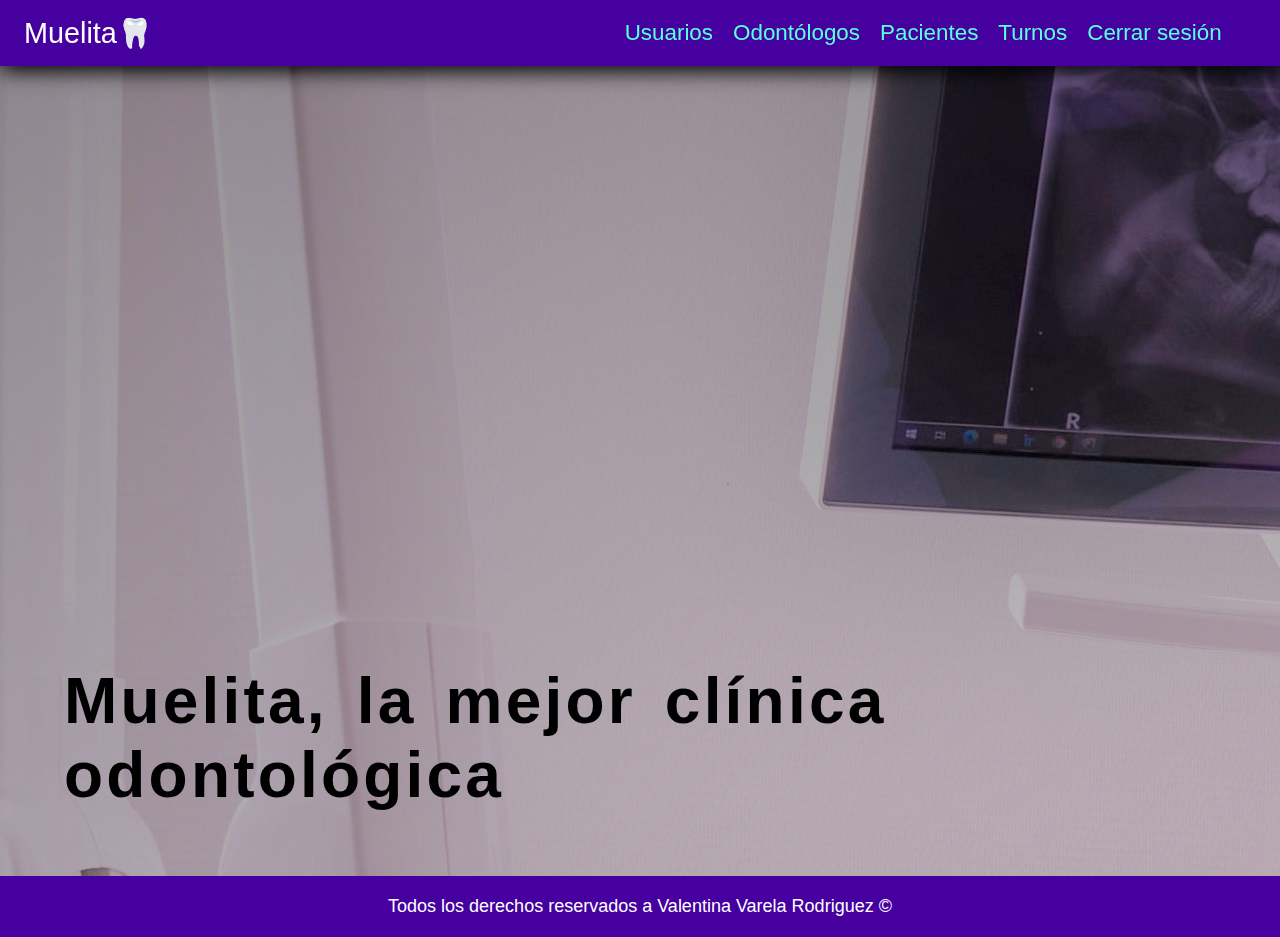
<file: src/main/resources/static/index.html>
<!DOCTYPE html>
<html lang="en">
  <head>
    <link
      rel="apple-touch-icon"
      sizes="57x57"
      href="img/favicons/apple-icon-57x57.png"
    />
    <link
      rel="apple-touch-icon"
      sizes="60x60"
      href="img/favicons/apple-icon-60x60.png"
    />
    <link
      rel="apple-touch-icon"
      sizes="72x72"
      href="img/favicons/apple-icon-72x72.png"
    />
    <link
      rel="apple-touch-icon"
      sizes="76x76"
      href="img/favicons/apple-icon-76x76.png"
    />
    <link
      rel="apple-touch-icon"
      sizes="114x114"
      href="img/favicons/apple-icon-114x114.png"
    />
    <link
      rel="apple-touch-icon"
      sizes="120x120"
      href="img/favicons/apple-icon-120x120.png"
    />
    <link
      rel="apple-touch-icon"
      sizes="144x144"
      href="img/favicons/apple-icon-144x144.png"
    />
    <link
      rel="apple-touch-icon"
      sizes="152x152"
      href="img/favicons/apple-icon-152x152.png"
    />
    <link
      rel="apple-touch-icon"
      sizes="180x180"
      href="img/favicons/apple-icon-180x180.png"
    />
    <link
      rel="icon"
      type="image/png"
      sizes="192x192"
      href="img/favicons/android-icon-192x192.png"
    />
    <link
      rel="icon"
      type="image/png"
      sizes="32x32"
      href="img/favicons/favicon-32x32.png"
    />
    <link
      rel="icon"
      type="image/png"
      sizes="96x96"
      href="img/favicons/favicon-96x96.png"
    />
    <link
      rel="icon"
      type="image/png"
      sizes="16x16"
      href="img/favicons/favicon-16x16.png"
    />
    <link rel="manifest" href="./manifest.json" />
    <meta charset="UTF-8" />
    <meta http-equiv="X-UA-Compatible" content="IE=edge" />
    <meta name="viewport" content="width=device-width, initial-scale=1.0" />
    <title>Clínica Odontológica</title>
    <link rel="stylesheet" href="./styles/table.css" />
    <link rel="stylesheet" href="./styles/styles.css" />
  </head>

  <body>
    <header>
      <h2>
        <a href="#">Muelita <span aria-label="Emoji muela">🦷</span></a>
      </h2>
      <nav role="navigation">
        <ul>
          <li>
            <a href="#" aria-haspopup="true">Usuarios</a>
            <ul class="hidden">
              <li><a href="./html/registro-usuario.html">Registrar usuario</a></li>
            </ul>
          </li>
          <li>
            <a href="#" aria-haspopup="true">Odontólogos</a>
            <ul class="hidden">
              <li><a href="./html/registro-odontologo.html">Registrar odontólogo</a></li>
              <li><a href="./html/lista-odontologos.html">Ver odontólogos</a></li>
            </ul>
          </li>
          <li>
            <a href="#" aria-haspopup="true">Pacientes</a>
            <ul class="hidden">
              <li><a href="./html/registro-paciente.html">Registrar paciente</a></li>
              <li><a href="./html/lista-pacientes.html">Ver pacientes</a></li>
            </ul>
          </li>
          <li>
            <a href="#" aria-haspopup="true">Turnos</a>
            <ul class="hidden">
              <li><a href="./html/registro-turno.html">Sacar turno</a></li>
              <li><a href="./html/lista-turnos.html">Ver turnos</a></li>
            </ul>
          </li>
          <li><a href="/logout">Cerrar sesión</a></li>
        </ul>
      </nav>
    </header>

    <main>
      <div class="imagen-clinica">
        <h1>Muelita, la mejor clínica odontológica</h1>
      </div>
    </main>

    <footer>
      <p>Todos los derechos reservados a Valentina Varela Rodriguez ©</p>
    </footer>
  </body>
</html>
</file>
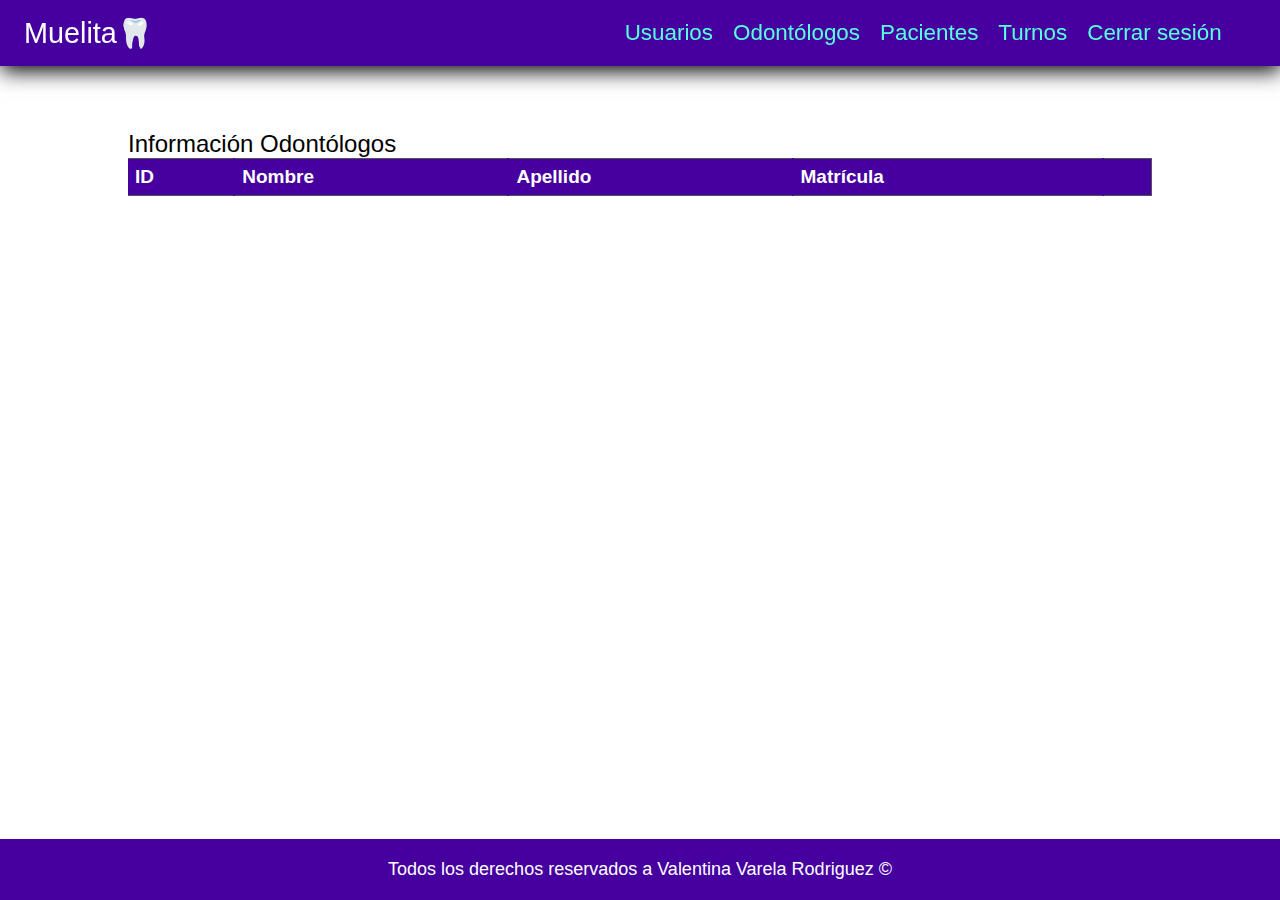
<file: src/main/resources/static/html/lista-odontologos.html>
<!DOCTYPE html>
<html lang="en">
<head>
    <link
            rel="apple-touch-icon"
            sizes="57x57"
            href="../img/favicons/apple-icon-57x57.png"
    />
    <link
            rel="apple-touch-icon"
            sizes="60x60"
            href="../img/favicons/apple-icon-60x60.png"
    />
    <link
            rel="apple-touch-icon"
            sizes="72x72"
            href="../img/favicons/apple-icon-72x72.png"
    />
    <link
            rel="apple-touch-icon"
            sizes="76x76"
            href="../img/favicons/apple-icon-76x76.png"
    />
    <link
            rel="apple-touch-icon"
            sizes="114x114"
            href="../img/favicons/apple-icon-114x114.png"
    />
    <link
            rel="apple-touch-icon"
            sizes="120x120"
            href="../img/favicons/apple-icon-120x120.png"
    />
    <link
            rel="apple-touch-icon"
            sizes="144x144"
            href="../img/favicons/apple-icon-144x144.png"
    />
    <link
            rel="apple-touch-icon"
            sizes="152x152"
            href="../img/favicons/apple-icon-152x152.png"
    />
    <link
            rel="apple-touch-icon"
            sizes="180x180"
            href="../img/favicons/apple-icon-180x180.png"
    />
    <link
            rel="icon"
            type="image/png"
            sizes="192x192"
            href="../img/favicons/android-icon-192x192.png"
    />
    <link
            rel="icon"
            type="image/png"
            sizes="32x32"
            href="../img/favicons/favicon-32x32.png"
    />
    <link
            rel="icon"
            type="image/png"
            sizes="96x96"
            href="../img/favicons/favicon-96x96.png"
    />
    <link
            rel="icon"
            type="image/png"
            sizes="16x16"
            href="../img/favicons/favicon-16x16.png"
    />
    <link rel="manifest" href="../manifest.json" />
    <meta charset="UTF-8" />
    <meta http-equiv="X-UA-Compatible" content="IE=edge" />
    <meta name="viewport" content="width=device-width, initial-scale=1.0" />
    <title>Clínica Odontológica</title>
    <link rel="stylesheet" href="../styles/table.css" />
    <link rel="stylesheet" href="../styles/styles.css" />
    <script src="../scripts/putYDeleteOdontologo.js"></script>
    <script src="../scripts/getOdontologos.js"></script>
</head>
<body>
    <header>
        <h2>
            <a href="../index.html">Muelita <span aria-label="Emoji muela">🦷</span></a>
        </h2>
        <nav role="navigation">
            <ul>
                <li>
                    <a href="#" aria-haspopup="true">Usuarios</a>
                    <ul class="hidden">
                        <li><a href="./registro-usuario.html">Registrar usuario</a></li>
                    </ul>
                </li>
                <li>
                    <a href="#" aria-haspopup="true">Odontólogos</a>
                    <ul class="hidden">
                        <li><a href="./registro-odontologo.html">Registrar odontólogo</a></li>
                        <li><a href="#">Ver odontólogos</a></li>
                    </ul>
                </li>
                <li>
                    <a href="#" aria-haspopup="true">Pacientes</a>
                    <ul class="hidden">
                        <li><a href="./registro-paciente.html">Registrar paciente</a></li>
                        <li><a href="./lista-pacientes.html">Ver pacientes</a></li>
                    </ul>
                </li>
                <li>
                    <a href="#" aria-haspopup="true">Turnos</a>
                    <ul class="hidden">
                        <li><a href="./registro-turno.html">Sacar turno</a></li>
                        <li><a href="./lista-turnos.html">Ver turnos</a></li>
                    </ul>
                </li>
                <li><a href="/logout">Cerrar sesión</a></li>
            </ul>
        </nav>
    </header>

    <main>
        <section class="informacion" id="informacionOdontologos">
            <h2 class="informacionTitulo">Información Odontólogos</h2>
            <table class="listado" id="tablaOdontologos">
                <thead>
                <tr>
                    <th>ID</th>
                    <th>Nombre</th>
                    <th>Apellido</th>
                    <th>Matrícula</th>
                    <th colspan="2"></th>
                </tr>
                </thead>
                <tbody></tbody>
            </table>
        </section>
        <section id="actualizarOdontologo" class="display-none">
        <div class="form-container">
            <div class="form">
                <h2>Actualizar odontólogo</h2>
                <form action="" method="POST" name="odontologo" id="formularioOdontologo">
                    <input type="text"
                           name="nombre"
                           id="nombreOdontologo"
                           placeholder="Nombre"
                           required>

                    <input type="text"
                           name="apellido"
                           id="apellidoOdontologo"
                           placeholder="Apellido"
                           required=>

                    <input type="number"
                           name="dniOdontologo"
                           id="dniOdontologo"
                           placeholder="DNI"
                           required=>

                    <input type="number"
                           name="matricula"
                           id="matricula"
                           placeholder="Matricula"
                           required=>

                    <div class="conteiner-btn">
                        <input type="reset"
                               class="input-btn reset-btn form-btn left-btn"
                               value="Resetear"
                               id="resetearOdontologoBtn">

                        <input type="submit"
                               class="input-btn form-btn right-btn"
                               value="Actualizar"
                               id="actualizarOdontologoBtn">
                    </div>
                </form>
            </div>
        </div>
    </section>
    </main>

    <footer>
        <p>Todos los derechos reservados a Valentina Varela Rodriguez ©</p>
    </footer>
</body>
</html>
</file>
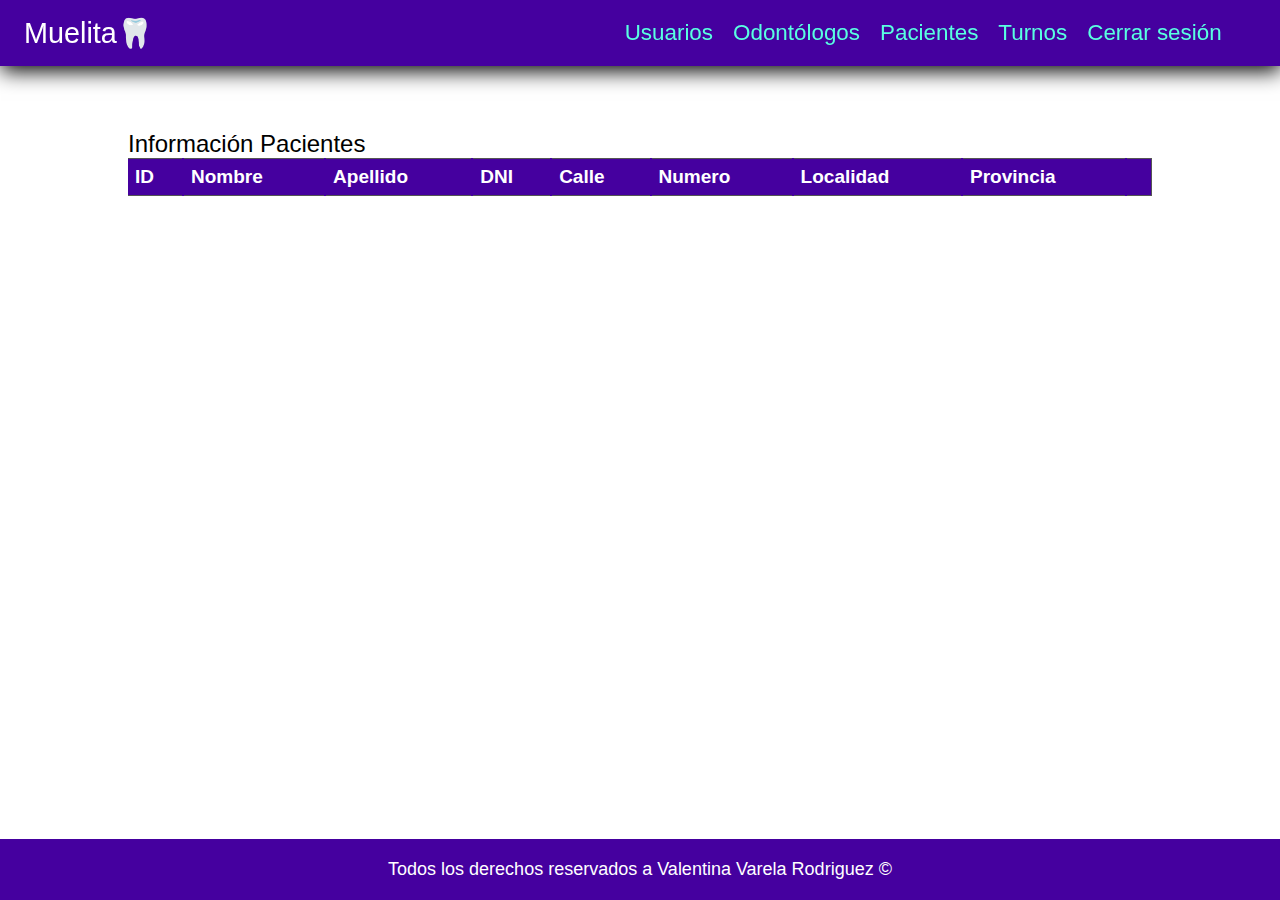
<file: src/main/resources/static/html/lista-pacientes.html>
<!DOCTYPE html>
<html lang="en">
<head>
    <link
            rel="apple-touch-icon"
            sizes="57x57"
            href="../img/favicons/apple-icon-57x57.png"
    />
    <link
            rel="apple-touch-icon"
            sizes="60x60"
            href="../img/favicons/apple-icon-60x60.png"
    />
    <link
            rel="apple-touch-icon"
            sizes="72x72"
            href="../img/favicons/apple-icon-72x72.png"
    />
    <link
            rel="apple-touch-icon"
            sizes="76x76"
            href="../img/favicons/apple-icon-76x76.png"
    />
    <link
            rel="apple-touch-icon"
            sizes="114x114"
            href="../img/favicons/apple-icon-114x114.png"
    />
    <link
            rel="apple-touch-icon"
            sizes="120x120"
            href="../img/favicons/apple-icon-120x120.png"
    />
    <link
            rel="apple-touch-icon"
            sizes="144x144"
            href="../img/favicons/apple-icon-144x144.png"
    />
    <link
            rel="apple-touch-icon"
            sizes="152x152"
            href="../img/favicons/apple-icon-152x152.png"
    />
    <link
            rel="apple-touch-icon"
            sizes="180x180"
            href="../img/favicons/apple-icon-180x180.png"
    />
    <link
            rel="icon"
            type="image/png"
            sizes="192x192"
            href="../img/favicons/android-icon-192x192.png"
    />
    <link
            rel="icon"
            type="image/png"
            sizes="32x32"
            href="../img/favicons/favicon-32x32.png"
    />
    <link
            rel="icon"
            type="image/png"
            sizes="96x96"
            href="../img/favicons/favicon-96x96.png"
    />
    <link
            rel="icon"
            type="image/png"
            sizes="16x16"
            href="../img/favicons/favicon-16x16.png"
    />
    <link rel="manifest" href="../manifest.json" />
    <meta charset="UTF-8" />
    <meta http-equiv="X-UA-Compatible" content="IE=edge" />
    <meta name="viewport" content="width=device-width, initial-scale=1.0" />
    <title>Clínica Odontológica</title>
    <link rel="stylesheet" href="../styles/table.css" />
    <link rel="stylesheet" href="../styles/styles.css" />
    <script src="../scripts/putYDeletePaciente.js"></script>
    <script src="../scripts/getPacientes.js"></script>
</head>
<body>

    <header>
        <h2>
            <a href="../index.html">Muelita <span aria-label="Emoji muela">🦷</span></a>
        </h2>
        <nav role="navigation">
            <ul>
                <li>
                    <a href="#" aria-haspopup="true">Usuarios</a>
                    <ul class="hidden">
                        <li><a href="./registro-usuario.html">Registrar usuario</a></li>
                    </ul>
                </li>
                <li>
                    <a href="#" aria-haspopup="true">Odontólogos</a>
                    <ul class="hidden">
                        <li><a href="./registro-odontologo.html">Registrar odontólogo</a></li>
                        <li><a href="./lista-odontologos.html">Ver odontólogos</a></li>
                    </ul>
                </li>
                <li>
                    <a href="#" aria-haspopup="true">Pacientes</a>
                    <ul class="hidden">
                        <li><a href="./registro-paciente.html">Registrar paciente</a></li>
                        <li><a href="#">Ver pacientes</a></li>
                    </ul>
                </li>
                <li>
                    <a href="#" aria-haspopup="true">Turnos</a>
                    <ul class="hidden">
                        <li><a href="./registro-turno.html">Sacar turno</a></li>
                        <li><a href="./lista-turnos.html">Ver turnos</a></li>
                    </ul>
                </li>
                <li><a href="/logout">Cerrar sesión</a></li>
            </ul>
        </nav>
    </header>

    <main>
        <section class="informacion" id="informacionPacientes">
            <h2 class="informacionTitulo">Información Pacientes</h2>
            <table class="listado" id="tablaPacientes">
                <thead>
                <tr>
                    <th>ID</th>
                    <th>Nombre</th>
                    <th>Apellido</th>
                    <th>DNI</th>
                    <th>Calle</th>
                    <th>Numero</th>
                    <th>Localidad</th>
                    <th>Provincia</th>
                    <th colspan="2"></th>
                </tr>
                </thead>
                <tbody>
                </tbody>
            </table>
        </section>
        <section id="actualizarPaciente" class="display-none">
            <div class="form-container">
                <div class="form">
                    <h2>Actualizar paciente</h2>
                    <form action="" method="POST" name="paciente">
                        <fieldset name="datos">
                            <legend>Datos personales</legend>
                            <input type="text"
                                   id="nombrePaciente"
                                   name="nombre"
                                   placeholder="Nombre"
                                   required>

                            <input type="text"
                                   id="apellidoPaciente"
                                   name="apellido"
                                   placeholder="Apellido"
                                   required>

                            <input type="number"
                                   id="dniPaciente"
                                   name="dni"
                                   placeholder="DNI"
                                   required>
                        </fieldset>

                        <fieldset name="direccion">
                            <legend>Dirección</legend>
                            <input type="text"
                                   id="calle"
                                   name="calle"
                                   placeholder="Calle"
                                   required>

                            <input type="number"
                                   id="numero"
                                   name="numero"
                                   placeholder="Numero"
                                   required>

                            <input type="text"
                                   id="localidad"
                                   name="localidad"
                                   placeholder="Localidad"
                                   required>

                            <input type="text"
                                   id="provincia"
                                   name="provincia"
                                   placeholder="Provincia"
                                   required>
                        </fieldset>


                        <div class="conteiner-btn">
                            <input type="reset"
                                   class="input-btn reset-btn form-btn left-btn"
                                   value="Resetear"
                                   id="resetearPacienteBtn">

                            <input type="submit"
                                   class="input-btn form-btn right-btn"
                                   value="Actualizar"
                                   id="actualizarPacienteBtn">
                        </div>
                    </form>
                </div>
            </div>
        </section>
    </main>

    <footer>
        <p>Todos los derechos reservados a Valentina Varela Rodriguez ©</p>
    </footer>
</body>
</html>
</file>
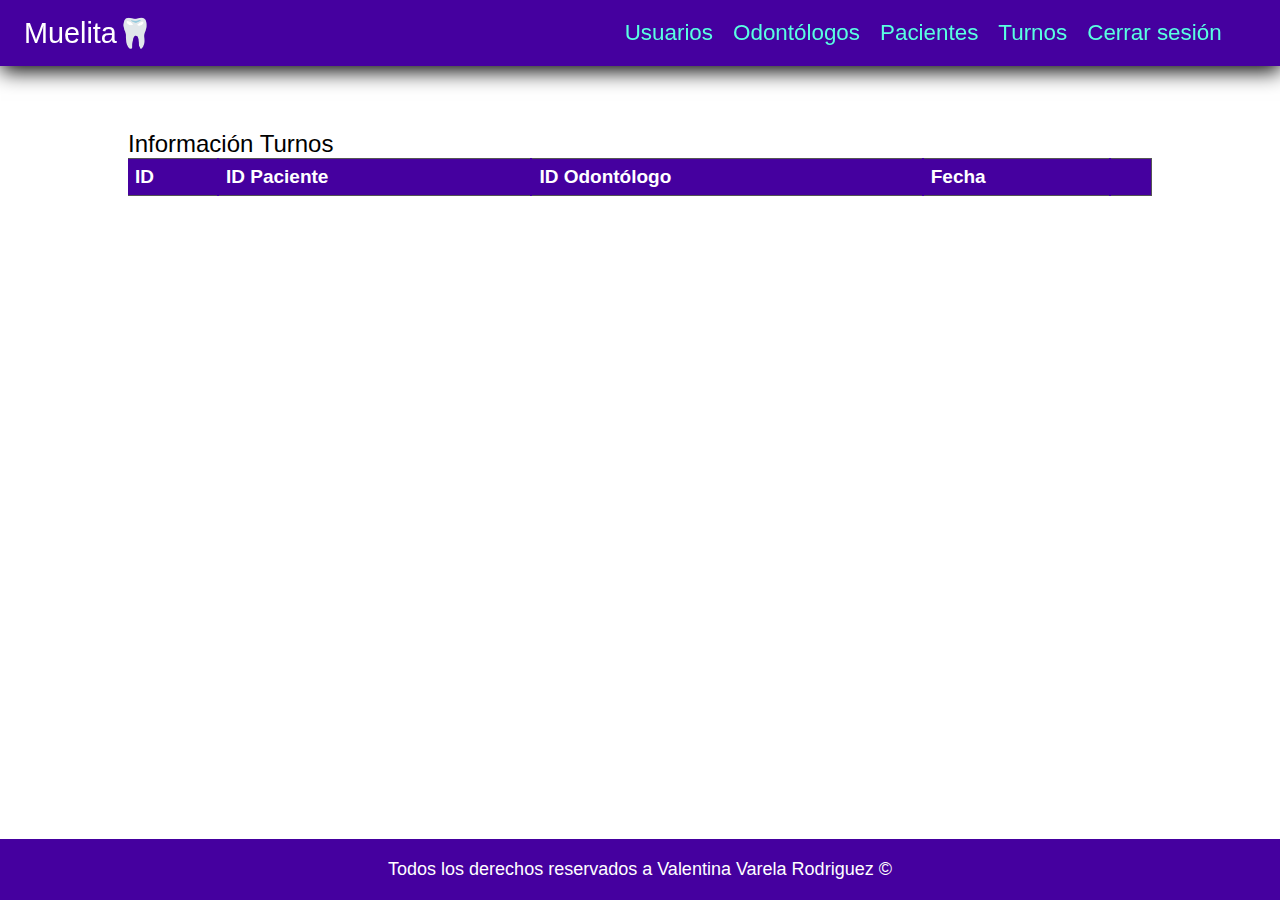
<file: src/main/resources/static/html/lista-turnos.html>
<!DOCTYPE html>
<html lang="en">
<head>
    <link
            rel="apple-touch-icon"
            sizes="57x57"
            href="../img/favicons/apple-icon-57x57.png"
    />
    <link
            rel="apple-touch-icon"
            sizes="60x60"
            href="../img/favicons/apple-icon-60x60.png"
    />
    <link
            rel="apple-touch-icon"
            sizes="72x72"
            href="../img/favicons/apple-icon-72x72.png"
    />
    <link
            rel="apple-touch-icon"
            sizes="76x76"
            href="../img/favicons/apple-icon-76x76.png"
    />
    <link
            rel="apple-touch-icon"
            sizes="114x114"
            href="../img/favicons/apple-icon-114x114.png"
    />
    <link
            rel="apple-touch-icon"
            sizes="120x120"
            href="../img/favicons/apple-icon-120x120.png"
    />
    <link
            rel="apple-touch-icon"
            sizes="144x144"
            href="../img/favicons/apple-icon-144x144.png"
    />
    <link
            rel="apple-touch-icon"
            sizes="152x152"
            href="../img/favicons/apple-icon-152x152.png"
    />
    <link
            rel="apple-touch-icon"
            sizes="180x180"
            href="../img/favicons/apple-icon-180x180.png"
    />
    <link
            rel="icon"
            type="image/png"
            sizes="192x192"
            href="../img/favicons/android-icon-192x192.png"
    />
    <link
            rel="icon"
            type="image/png"
            sizes="32x32"
            href="../img/favicons/favicon-32x32.png"
    />
    <link
            rel="icon"
            type="image/png"
            sizes="96x96"
            href="../img/favicons/favicon-96x96.png"
    />
    <link
            rel="icon"
            type="image/png"
            sizes="16x16"
            href="../img/favicons/favicon-16x16.png"
    />
    <link rel="manifest" href="../manifest.json" />
    <meta charset="UTF-8" />
    <meta http-equiv="X-UA-Compatible" content="IE=edge" />
    <meta name="viewport" content="width=device-width, initial-scale=1.0" />
    <title>Clínica Odontológica</title>
    <link rel="stylesheet" href="../styles/table.css" />
    <link rel="stylesheet" href="../styles/styles.css" />
    <script src="../scripts/putYDeleteTurno.js"></script>
    <script src="../scripts/getTurnos.js"></script>
</head>
<body>

    <header>
        <h2>
            <a href="../index.html">Muelita <span aria-label="Emoji muela">🦷</span></a>
        </h2>
        <nav role="navigation">
            <ul>
                <li>
                    <a href="#" aria-haspopup="true">Usuarios</a>
                    <ul class="hidden">
                        <li><a href="./registro-usuario.html">Registrar usuario</a></li>
                    </ul>
                </li>
                <li>
                    <a href="#" aria-haspopup="true">Odontólogos</a>
                    <ul class="hidden">
                        <li><a href="./registro-odontologo.html">Registrar odontólogo</a></li>
                        <li><a href="./lista-odontologos.html">Ver odontólogos</a></li>
                    </ul>
                </li>
                <li>
                    <a href="#" aria-haspopup="true">Pacientes</a>
                    <ul class="hidden">
                        <li><a href="./registro-paciente.html">Registrar paciente</a></li>
                        <li><a href="./lista-pacientes.html">Ver pacientes</a></li>
                    </ul>
                </li>
                <li>
                    <a href="#" aria-haspopup="true">Turnos</a>
                    <ul class="hidden">
                        <li><a href="./registro-turno.html">Sacar turno</a></li>
                        <li><a href="#">Ver turnos</a></li>
                    </ul>
                </li>
                <li><a href="/logout">Cerrar sesión</a></li>
            </ul>
        </nav>
    </header>

    <main>
        <section class="informacion" id="informacionTurnos">
            <h2 class="informacionTitulo">Información Turnos</h2>
            <table class="listado" id="tablaTurnos">
                <thead>
                <tr>
                    <th>ID</th>
                    <th>ID Paciente</th>
                    <th>ID Odontólogo</th>
                    <th>Fecha</th>
                    <th colspan="2"></th>
                </tr>
                </thead>
                <tbody></tbody>
            </table>
        </section>
        <section id="actualizarTurno" class="display-none">
            <div class="form-container">
                <div class="form">
                    <h2>Registrar turno</h2>
                    <form action="" method="POST" name="odontologo">
                        <input type="number"
                               id="idPaciente"
                               name="idPaciente"
                               placeholder="ID del paciente"
                               required>

                        <input type="number"
                               id="idOdontologo"
                               name="idOdontologo"
                               placeholder="ID del odontologo"
                               required=>

                        <input type="date"
                               id="fecha"
                               name="fecha"
                               required>

                        <input type="time"
                               id="hora"
                               name="hora"
                               required>

                        <div class="conteiner-btn">
                            <input type="reset"
                                   class="input-btn reset-btn form-btn left-btn"
                                   value="Resetear"
                                   id="resetearTurnoBtn">

                            <input type="submit"
                                   class="input-btn form-btn right-btn"
                                   value="Actualizar"
                                   id="actualizarTurnoBtn">
                        </div>
                    </form>
                </div>
            </div>
        </section>
    </main>

    <footer>
        <p>Todos los derechos reservados a Valentina Varela Rodriguez ©</p>
    </footer>
</body>
</html>
</file>
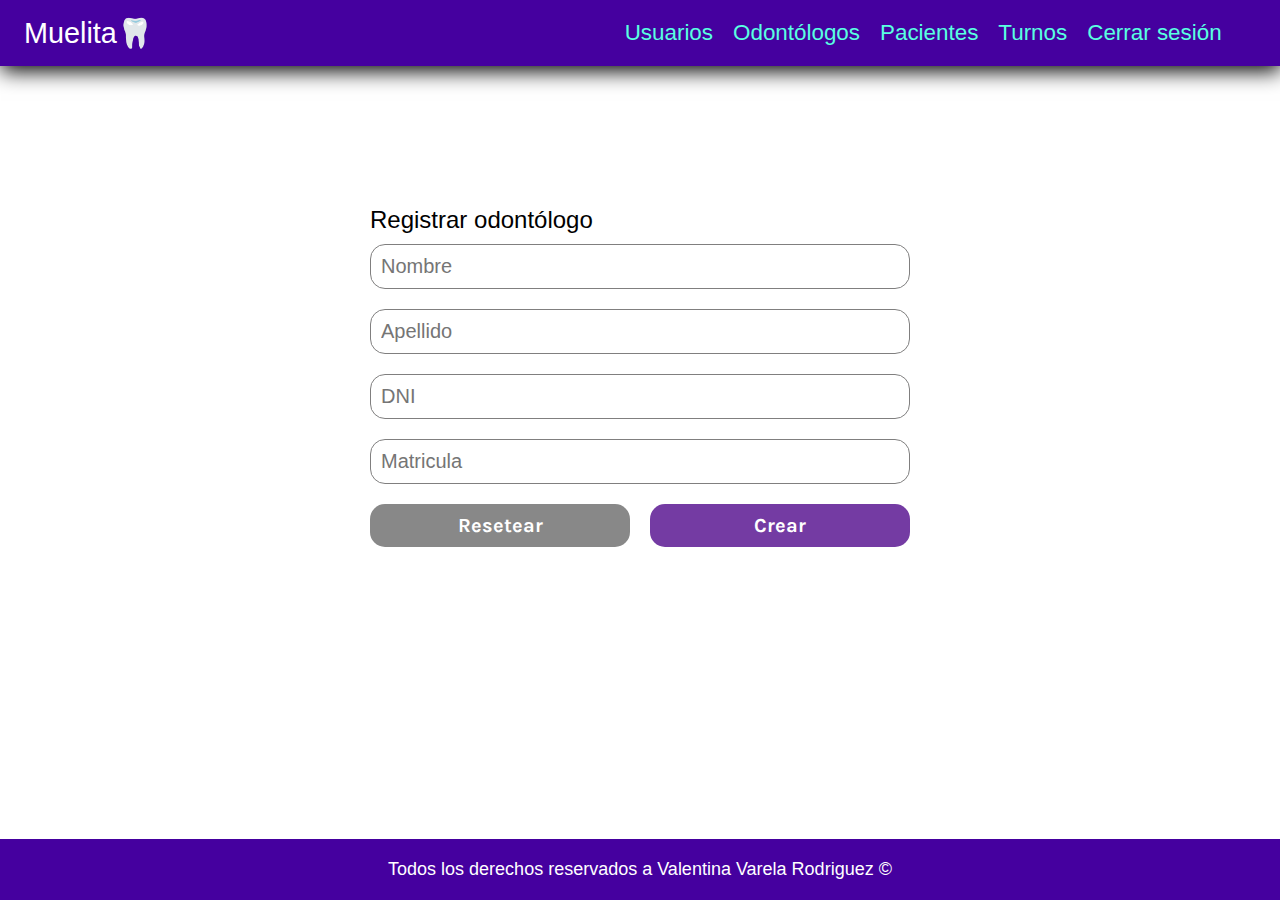
<file: src/main/resources/static/html/registro-odontologo.html>
<!DOCTYPE html>
<html lang="en">
<head>
    <link rel="apple-touch-icon" sizes="57x57" href="../img/favicons/apple-icon-57x57.png">
    <link rel="apple-touch-icon" sizes="60x60" href="../img/favicons/apple-icon-60x60.png">
    <link rel="apple-touch-icon" sizes="72x72" href="../img/favicons/apple-icon-72x72.png">
    <link rel="apple-touch-icon" sizes="76x76" href="../img/favicons/apple-icon-76x76.png">
    <link rel="apple-touch-icon" sizes="114x114" href="../img/favicons/apple-icon-114x114.png">
    <link rel="apple-touch-icon" sizes="120x120" href="../img/favicons/apple-icon-120x120.png">
    <link rel="apple-touch-icon" sizes="144x144" href="../img/favicons/apple-icon-144x144.png">
    <link rel="apple-touch-icon" sizes="152x152" href="../img/favicons/apple-icon-152x152.png">
    <link rel="apple-touch-icon" sizes="180x180" href="../img/favicons/apple-icon-180x180.png">
    <link rel="icon" type="image/png" sizes="192x192" href="../img/favicons/android-icon-192x192.png">
    <link rel="icon" type="image/png" sizes="32x32" href="../img/favicons/favicon-32x32.png">
    <link rel="icon" type="image/png" sizes="96x96" href="../img/favicons/favicon-96x96.png">
    <link rel="icon" type="image/png" sizes="16x16" href="../img/favicons/favicon-16x16.png">
    <meta charset="UTF-8">
    <meta http-equiv="X-UA-Compatible" content="IE=edge">
    <meta name="viewport" content="width=device-width, initial-scale=1.0">
    <title>Clínica Odontológica</title>
    <link rel="stylesheet" href="../styles/styles.css">
    <script src="../scripts/postOdontologo.js"></script>
</head>
<body>
    <header>
    <h2>
        <a href="../index.html">Muelita <span aria-label="Emoji muela">🦷</span></a>
    </h2>
    <nav role="navigation">
        <ul>
            <li>
                <a href="#" aria-haspopup="true">Usuarios</a>
                <ul class="hidden">
                    <li><a href="./registro-usuario.html">Registrar usuario</a></li>
                </ul>
            </li>
            <li>
                <a href="#" aria-haspopup="true">Odontólogos</a>
                <ul class="hidden">
                    <li><a href="#">Registrar odontólogo</a></li>
                    <li><a href="./lista-odontologos.html">Ver odontólogos</a></li>
                </ul>
            </li>
            <li>
                <a href="#" aria-haspopup="true">Pacientes</a>
                <ul class="hidden">
                    <li><a href="./registro-paciente.html">Registrar paciente</a></li>
                    <li><a href="./lista-pacientes.html">Ver pacientes</a></li>
                </ul>
            </li>
            <li>
                <a href="#" aria-haspopup="true">Turnos</a>
                <ul class="hidden">
                    <li><a href="./registro-turno.html">Sacar turno</a></li>
                    <li><a href="./lista-turnos.html">Ver turnos</a></li>
                </ul>
            </li>
            <li><a href="/logout">Cerrar sesión</a></li>
        </ul>
    </nav>
</header>
    <main>
        <section>
            <div class="form-container">
                <div class="form">
                    <h2>Registrar odontólogo</h2>
                    <form action="" method="POST" name="formularioOdontologo" id="formularioOdontologo">
                        <input type="text" 
                            name="nombre"
                            id="nombre"
                            placeholder="Nombre"
                            required>

                        <input type="text" 
                            name="apellido"
                            id="apellido"
                            placeholder="Apellido"
                            required>

                        <input type="number"
                               name="dni"
                               id="dni"
                               placeholder="DNI"
                               required>

                        <input type="number"
                            name="matricula"
                            id="matricula"
                            placeholder="Matricula"
                            required>

                        <div class="conteiner-btn">
                            <input type="reset" 
                                class="input-btn reset-btn form-btn left-btn"
                                value="Resetear">

                            <input type="submit" 
                                class="input-btn form-btn right-btn"
                                value="Crear">
                        </div>
                    </form>
                </div>
            </div>
        </section>
    </main>

    <footer>
      <p>Todos los derechos reservados a Valentina Varela Rodriguez ©</p>
    </footer>
</body>
</html>
</file>
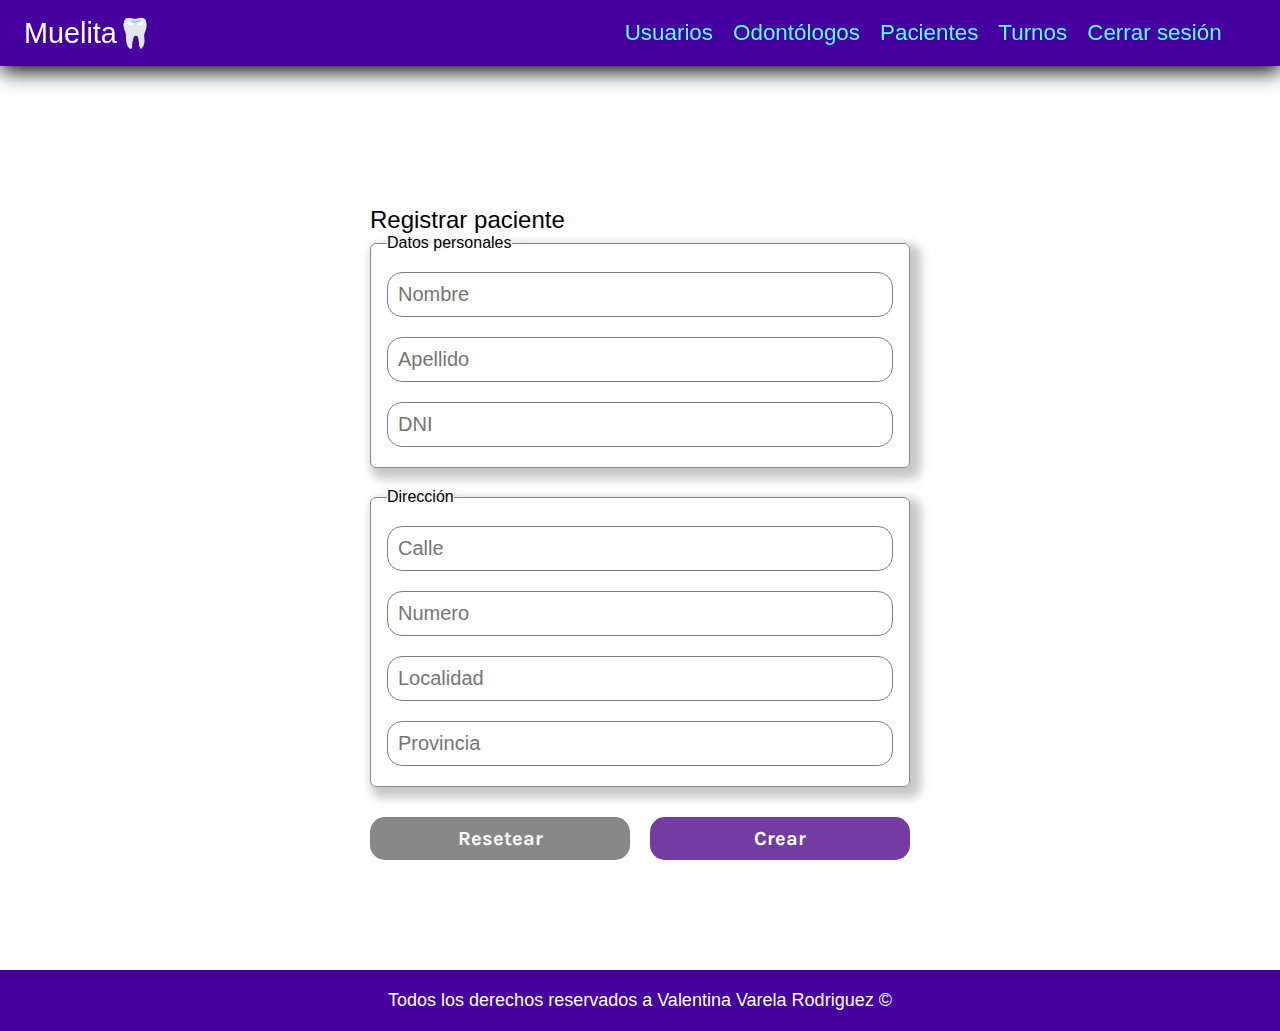
<file: src/main/resources/static/html/registro-paciente.html>
<!DOCTYPE html>
<html lang="en">
<head>
    <link rel="apple-touch-icon" sizes="57x57" href="../img/favicons/apple-icon-57x57.png">
    <link rel="apple-touch-icon" sizes="60x60" href="../img/favicons/apple-icon-60x60.png">
    <link rel="apple-touch-icon" sizes="72x72" href="../img/favicons/apple-icon-72x72.png">
    <link rel="apple-touch-icon" sizes="76x76" href="../img/favicons/apple-icon-76x76.png">
    <link rel="apple-touch-icon" sizes="114x114" href="../img/favicons/apple-icon-114x114.png">
    <link rel="apple-touch-icon" sizes="120x120" href="../img/favicons/apple-icon-120x120.png">
    <link rel="apple-touch-icon" sizes="144x144" href="../img/favicons/apple-icon-144x144.png">
    <link rel="apple-touch-icon" sizes="152x152" href="../img/favicons/apple-icon-152x152.png">
    <link rel="apple-touch-icon" sizes="180x180" href="../img/favicons/apple-icon-180x180.png">
    <link rel="icon" type="image/png" sizes="192x192" href="../img/favicons/android-icon-192x192.png">
    <link rel="icon" type="image/png" sizes="32x32" href="../img/favicons/favicon-32x32.png">
    <link rel="icon" type="image/png" sizes="96x96" href="../img/favicons/favicon-96x96.png">
    <link rel="icon" type="image/png" sizes="16x16" href="../img/favicons/favicon-16x16.png">
    <meta charset="UTF-8">
    <meta http-equiv="X-UA-Compatible" content="IE=edge">
    <meta name="viewport" content="width=device-width, initial-scale=1.0">
    <title>Clínica Odontológica</title>
    <link rel="stylesheet" href="../styles/styles.css">
    <script src="../scripts/postPaciente.js"></script>
</head>
<body>
    <header>
    <h2>
        <a href="../index.html">Muelita <span aria-label="Emoji muela">🦷</span></a>
    </h2>
    <nav role="navigation">
        <ul>
            <li>
                <a href="#" aria-haspopup="true">Usuarios</a>
                <ul class="hidden">
                    <li><a href="./registro-usuario.html">Registrar usuario</a></li>
                </ul>
            </li>
            <li>
                <a href="#" aria-haspopup="true">Odontólogos</a>
                <ul class="hidden">
                    <li><a href="./registro-odontologo.html">Registrar odontólogo</a></li>
                    <li><a href="./lista-odontologos.html">Ver odontólogos</a></li>
                </ul>
            </li>
            <li>
                <a href="#" aria-haspopup="true">Pacientes</a>
                <ul class="hidden">
                    <li><a href="#">Registrar paciente</a></li>
                    <li><a href="./lista-pacientes.html">Ver pacientes</a></li>
                </ul>
            </li>
            <li>
                <a href="#" aria-haspopup="true">Turnos</a>
                <ul class="hidden">
                    <li><a href="./registro-turno.html">Sacar turno</a></li>
                    <li><a href="./lista-turnos.html">Ver turnos</a></li>
                </ul>
            </li>
            <li><a href="/logout">Cerrar sesión</a></li>
        </ul>
    </nav>
</header>
    <main>
        <section>
            <div class="form-container">
                <div class="form">
                    <h2>Registrar paciente</h2>
                    <form action="" method="POST" name="formularioPaciente"  id="formularioPaciente">
                        <fieldset name="datos">
                            <legend>Datos personales</legend>
                            <input type="text"
                                id="nombre"
                                name="nombre"
                                placeholder="Nombre"
                                required>
    
                            <input type="text" 
                                id="apellido"
                                name="apellido"
                                placeholder="Apellido"
                                required>
    
                            <input type="number" 
                                id="dni"
                                name="dni"
                                placeholder="DNI"
                                required>  
                        </fieldset>

                        <fieldset name="direccion">
                            <legend>Dirección</legend>
                            <input type="text" 
                                id="calle"
                                name="calle"
                                placeholder="Calle"
                                required>

                            <input type="number" 
                                id="numero"
                                name="numero"
                                placeholder="Numero"
                                required>  

                            <input type="text" 
                                id="localidad"
                                name="localidad"
                                placeholder="Localidad"
                                required>

                            <input type="text" 
                                id="provincia"
                                name="provincia"
                                placeholder="Provincia"
                                required>
                        </fieldset>


                        <div class="conteiner-btn">
                            <input type="reset" 
                                class="input-btn reset-btn form-btn left-btn"
                                value="Resetear">

                            <input type="submit" 
                                class="input-btn form-btn right-btn"
                                value="Crear">
                        </div>
                    </form>
                </div>
            </div>
        </section>
    </main>

    <footer>
      <p>Todos los derechos reservados a Valentina Varela Rodriguez ©</p>
    </footer>
</body>
</html>
</file>
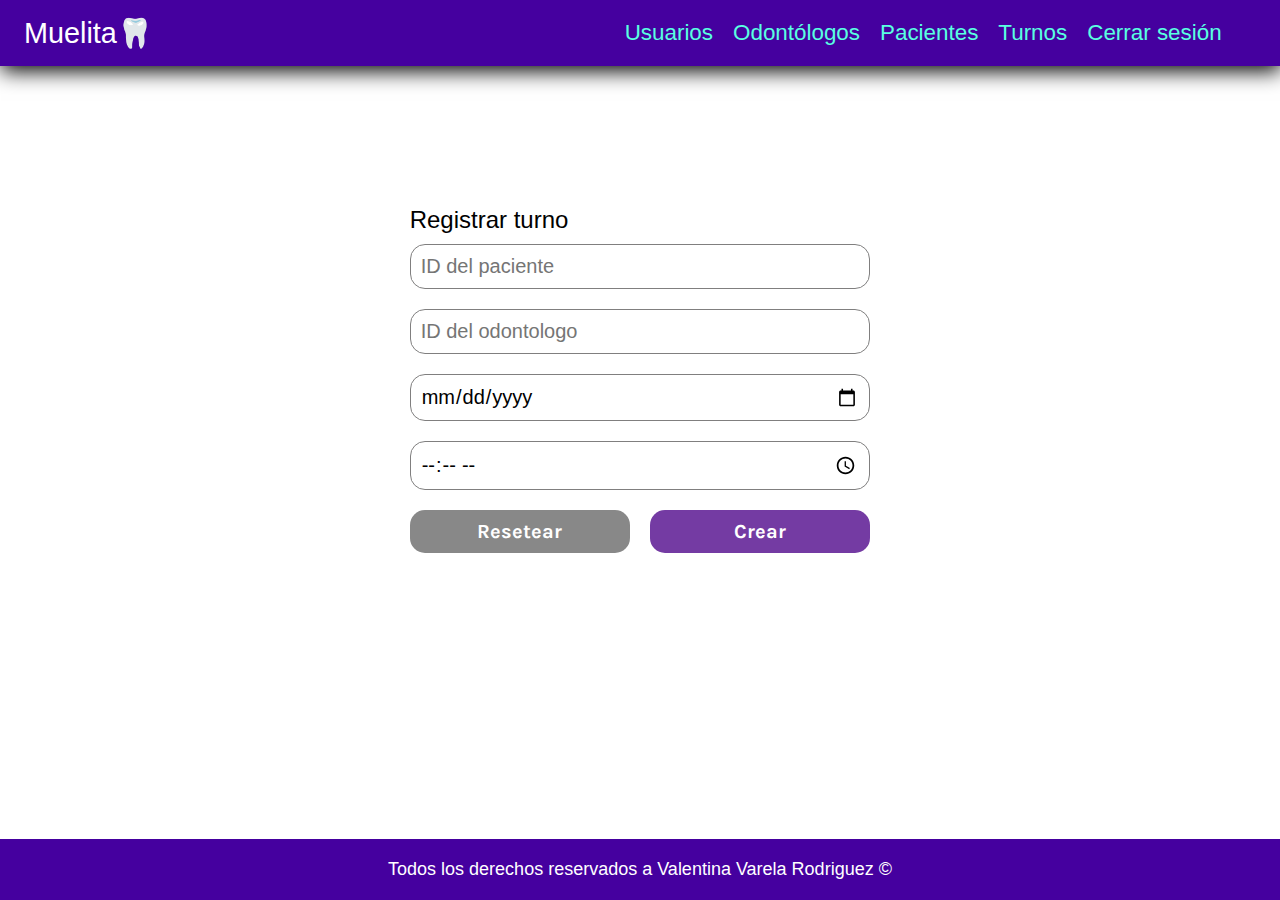
<file: src/main/resources/static/html/registro-turno.html>
<!DOCTYPE html>
<html lang="en">
<head>
    <link rel="apple-touch-icon" sizes="57x57" href="../img/favicons/apple-icon-57x57.png">
    <link rel="apple-touch-icon" sizes="60x60" href="../img/favicons/apple-icon-60x60.png">
    <link rel="apple-touch-icon" sizes="72x72" href="../img/favicons/apple-icon-72x72.png">
    <link rel="apple-touch-icon" sizes="76x76" href="../img/favicons/apple-icon-76x76.png">
    <link rel="apple-touch-icon" sizes="114x114" href="../img/favicons/apple-icon-114x114.png">
    <link rel="apple-touch-icon" sizes="120x120" href="../img/favicons/apple-icon-120x120.png">
    <link rel="apple-touch-icon" sizes="144x144" href="../img/favicons/apple-icon-144x144.png">
    <link rel="apple-touch-icon" sizes="152x152" href="../img/favicons/apple-icon-152x152.png">
    <link rel="apple-touch-icon" sizes="180x180" href="../img/favicons/apple-icon-180x180.png">
    <link rel="icon" type="image/png" sizes="192x192" href="../img/favicons/android-icon-192x192.png">
    <link rel="icon" type="image/png" sizes="32x32" href="../img/favicons/favicon-32x32.png">
    <link rel="icon" type="image/png" sizes="96x96" href="../img/favicons/favicon-96x96.png">
    <link rel="icon" type="image/png" sizes="16x16" href="../img/favicons/favicon-16x16.png">
    <meta charset="UTF-8">
    <meta http-equiv="X-UA-Compatible" content="IE=edge">
    <meta name="viewport" content="width=device-width, initial-scale=1.0">
    <title>Clínica Odontológica</title>
    <link rel="stylesheet" href="../styles/styles.css">
    <script src="../scripts/postTurno.js"></script>
</head>
<body>
<header>
    <h2>
        <a href="../index.html">Muelita <span aria-label="Emoji muela">🦷</span></a>
    </h2>
    <nav role="navigation">
        <ul>
            <li>
                <a href="#" aria-haspopup="true">Usuarios</a>
                <ul class="hidden">
                    <li><a href="./registro-usuario.html">Registrar usuario</a></li>
                </ul>
            </li>
            <li>
                <a href="#" aria-haspopup="true">Odontólogos</a>
                <ul class="hidden">
                    <li><a href="./registro-odontologo.html">Registrar odontólogo</a></li>
                    <li><a href="./lista-odontologos.html">Ver odontólogos</a></li>
                </ul>
            </li>
            <li>
                <a href="#" aria-haspopup="true">Pacientes</a>
                <ul class="hidden">
                    <li><a href="./registro-paciente.html">Registrar paciente</a></li>
                    <li><a href="./lista-pacientes.html">Ver pacientes</a></li>
                </ul>
            </li>
            <li>
                <a href="#" aria-haspopup="true">Turnos</a>
                <ul class="hidden">
                    <li><a href="#">Sacar turno</a></li>
                    <li><a href="./lista-turnos.html">Ver turnos</a></li>
                </ul>
            </li>
            <li><a href="/logout">Cerrar sesión</a></li>
        </ul>
    </nav>
</header>
    <main>
        <section>
            <div class="form-container">
                <div class="form">
                    <h2>Registrar turno</h2>
                    <form action="" method="POST" name="formularioTurno" id="formularioTurno">
                        <input type="number" 
                            id="idPaciente"
                            name="idPaciente"
                            placeholder="ID del paciente"
                            required>

                        <input type="number" 
                            id="idOdontologo"
                            name="idOdontologo"
                            placeholder="ID del odontologo"
                            required=>

                        <input type="date" 
                            id="fecha"
                            name="fecha"
                            required>

                        <input type="time" 
                            id="hora"
                            name="hora"
                            required>

                        <div class="conteiner-btn">
                            <input type="reset" 
                                class="input-btn reset-btn form-btn left-btn"
                                value="Resetear">

                            <input type="submit" 
                                class="input-btn form-btn right-btn"
                                value="Crear">
                        </div>
                    </form>
                </div>
            </div>
        </section>
    </main>

    <footer>
      <p>Todos los derechos reservados a Valentina Varela Rodriguez ©</p>
    </footer>
</body>
</html>
</file>
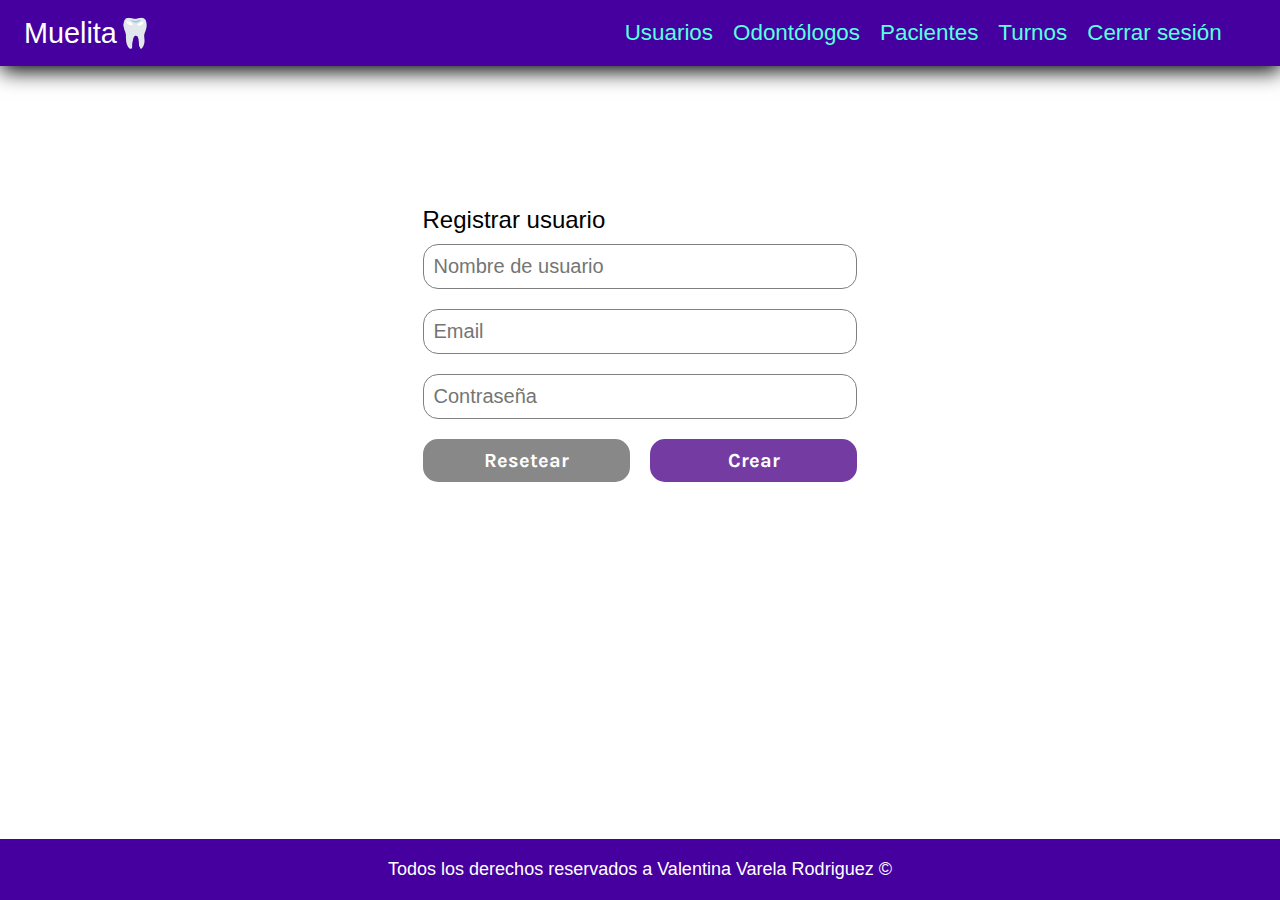
<file: src/main/resources/static/html/registro-usuario.html>
<!DOCTYPE html>
<html lang="en">
<head>
    <link rel="apple-touch-icon" sizes="57x57" href="../img/favicons/apple-icon-57x57.png">
    <link rel="apple-touch-icon" sizes="60x60" href="../img/favicons/apple-icon-60x60.png">
    <link rel="apple-touch-icon" sizes="72x72" href="../img/favicons/apple-icon-72x72.png">
    <link rel="apple-touch-icon" sizes="76x76" href="../img/favicons/apple-icon-76x76.png">
    <link rel="apple-touch-icon" sizes="114x114" href="../img/favicons/apple-icon-114x114.png">
    <link rel="apple-touch-icon" sizes="120x120" href="../img/favicons/apple-icon-120x120.png">
    <link rel="apple-touch-icon" sizes="144x144" href="../img/favicons/apple-icon-144x144.png">
    <link rel="apple-touch-icon" sizes="152x152" href="../img/favicons/apple-icon-152x152.png">
    <link rel="apple-touch-icon" sizes="180x180" href="../img/favicons/apple-icon-180x180.png">
    <link rel="icon" type="image/png" sizes="192x192" href="../img/favicons/android-icon-192x192.png">
    <link rel="icon" type="image/png" sizes="32x32" href="../img/favicons/favicon-32x32.png">
    <link rel="icon" type="image/png" sizes="96x96" href="../img/favicons/favicon-96x96.png">
    <link rel="icon" type="image/png" sizes="16x16" href="../img/favicons/favicon-16x16.png">
    <meta charset="UTF-8">
    <meta http-equiv="X-UA-Compatible" content="IE=edge">
    <meta name="viewport" content="width=device-width, initial-scale=1.0">
    <title>Clínica Odontológica</title>
    <link rel="stylesheet" href="../styles/styles.css">
    <script src="../scripts/postOdontologo.js"></script>
</head>
<body>
<header>
    <h2>
        <a href="../index.html">Muelita <span aria-label="Emoji muela">🦷</span></a>
    </h2>
    <nav role="navigation">
        <ul>
            <li>
                <a href="#" aria-haspopup="true">Usuarios</a>
                <ul class="hidden">
                    <li><a href="#">Registrar usuario</a></li>
                </ul>
            </li>
            <li>
                <a href="#" aria-haspopup="true">Odontólogos</a>
                <ul class="hidden">
                    <li><a href="./registro-odontologo.html">Registrar odontólogo</a></li>
                    <li><a href="./lista-odontologos.html">Ver odontólogos</a></li>
                </ul>
            </li>
            <li>
                <a href="#" aria-haspopup="true">Pacientes</a>
                <ul class="hidden">
                    <li><a href="./registro-paciente.html">Registrar paciente</a></li>
                    <li><a href="./lista-pacientes.html">Ver pacientes</a></li>
                </ul>
            </li>
            <li>
                <a href="#" aria-haspopup="true">Turnos</a>
                <ul class="hidden">
                    <li><a href="./registro-turno.html">Sacar turno</a></li>
                    <li><a href="./lista-turnos.html">Ver turnos</a></li>
                </ul>
            </li>
            <li><a href="/logout">Cerrar sesión</a></li>
        </ul>
    </nav>
</header>
    <main>
        <section>
            <div class="form-container">
                <div class="form">
                    <h2>Registrar usuario</h2>
                    <form action="" method="POST" name="usuario" id="formularioUsuario">
                        <input type="text" 
                            name="username"
                            id="username"
                            placeholder="Nombre de usuario"
                            required>

                        <input type="email"
                               name="email"
                               id="email"
                               placeholder="Email"
                               required>

                        <input type="password"
                            name="password"
                            id="password"
                            placeholder="Contraseña"
                            required>

                        <div class="conteiner-btn">
                            <input type="reset" 
                                class="input-btn reset-btn form-btn left-btn"
                                value="Resetear">

                            <input type="submit" 
                                class="input-btn form-btn right-btn"
                                value="Crear">
                        </div>
                    </form>
                </div>
            </div>
        </section>
    </main>

    <footer>
      <p>Todos los derechos reservados a Valentina Varela Rodriguez ©</p>
    </footer>
</body>
</html>
</file>
<file: src/main/resources/static/styles/table.css>
table.listado {
  background-color: #555555;
  width: 80%;
  border-collapse: collapse;
}

table.listado td,
table.listado th {
  border: 1px solid #555555;
  padding: 7px 7px;
}

table.listado tbody td {
  font-size: 14px;
  font-weight: bold;
  color: #ffffff;
}

table.listado tr:nth-child(even) {
  background: #78559f;
}

table.listado thead {
  background: #45009f;
}

table.listado thead th {
  font-size: 19px;
  font-weight: bold;
  color: #ffffff;
  text-align: left;
  border-left: 2px solid #45009f;
}

table.listado thead th:first-child {
  border-left: none;
}


table.listado tfoot td {
  font-size: 13px;
}

table.listado tfoot .links a {
  display: inline-block;
  background: #792396;
  color: #ffffff;
  padding: 2px 8px;
  border-radius: 5px;
}
</file>
<file: src/main/resources/static/styles/styles.css>
@import url("header.css");
@import url("forms.css");

:root {
  --primary-color: #45009f;
  --primary-color-lighter: #8e66af;
  --primary-color-darker: #1c002d;
  --secondary-color: #59ffe1;
  --secondary-color-lighter: #aefff0;
  --background-color: #fff;
}

* {
  box-sizing: border-box;
  font-family: "Roboto", Helvetica, Arial, sans-serif;
  font-weight: 400;
  margin: 0;
  padding: 0;
}

a {
  text-decoration: none;
}

body {
  height: 100vh;
  display:flex;
  flex-direction:column;
}

main {
  display: flex;
  flex-direction: column;
  justify-content: flex-start;
  align-items: center;
}

main > .imagen > img {
  min-width: 95vw;
  max-width: 95vw;
}

footer {
  margin-top:auto;
  width: 100%;
  background-color: var(--primary-color);
  color: var(--background-color);
  padding: 20px;
}

footer p {
  font-size: 18px;
  text-align: center;
  width: 100%;
}

main div.imagen-clinica {
  background-image: url("../img/clinica.jpg");
  width: 100%;
  height: 90vh;
  display: flex;
  align-items: flex-end;
}

main div.imagen-clinica h1 {
  padding: 4rem;
  font-size: 4rem;
  font-weight: 600;
  letter-spacing: 0.2rem;
  word-spacing: 0.5rem;
}

.informacion {
  width: 100%;
  margin-top: 4rem;
  margin-left: 20%;
}

.display-none {
  display: none;
}
</file>
